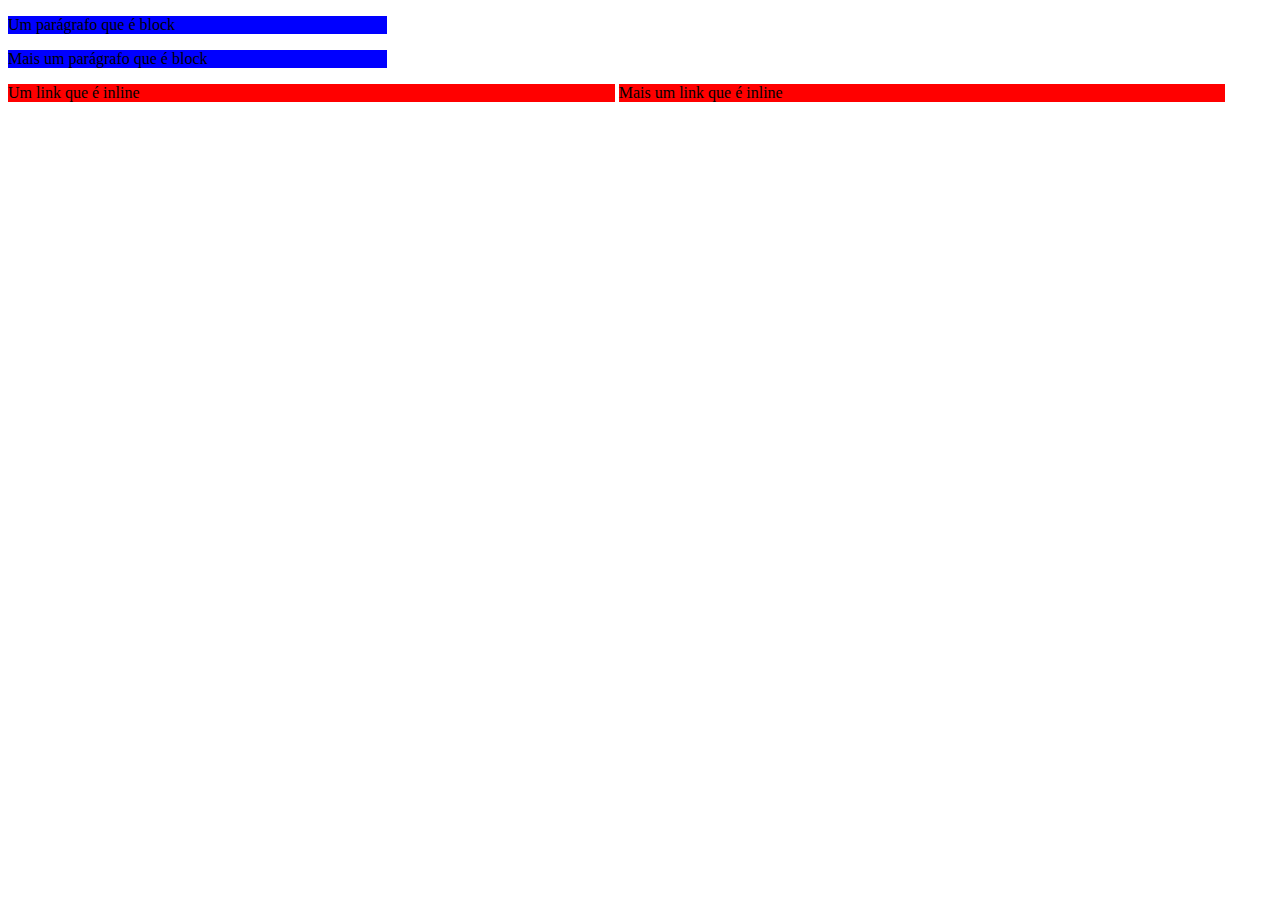
<file: display.html>
<!DOCTYPE html>
<html lang="pt-BR">

<head>
    <meta charset="utf-8">
    <title>Display</title>
    <link rel="stylesheet" href="css/display.css">
    
</head>

<body>
    <p>Um parágrafo que é block</p>
    <p>Mais um parágrafo que é block</p>
    <a>Um link que é inline</a>
    <a>Mais um link que é inline </a>
   

</body>

</html>
</file>
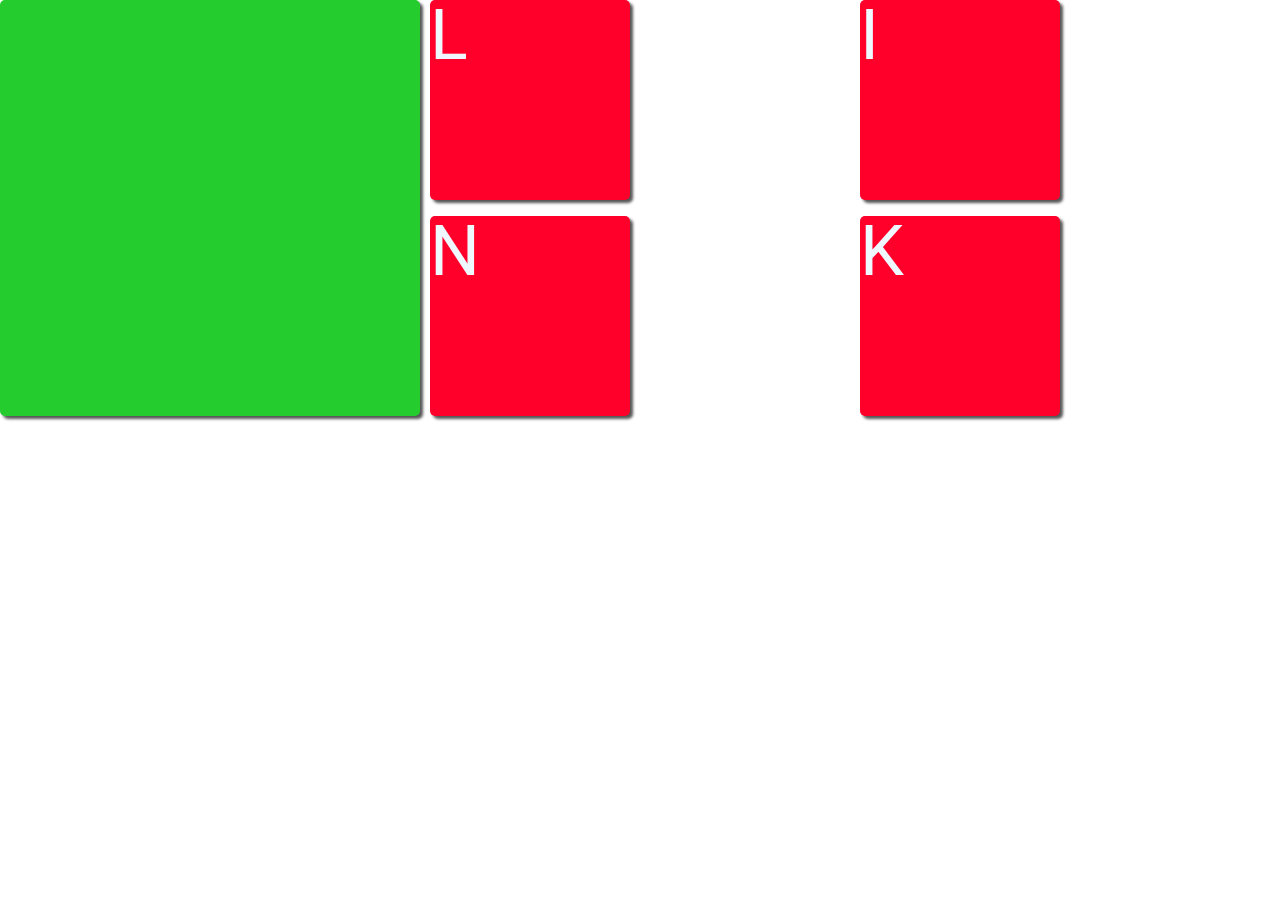
<file: flex.html>
<!DOCTYPE html>
<html lang="pt-BR">

<head>
    <meta charset='utf-8'>
    <title>Ex</title>
    <meta name='viewport' content='width=device-width'>
    <link rel="stylesheet" href="css/reset.css" media="screen">
    <link rel="stylesheet" href="css/cabecalho.css">
    <link rel="stylesheet" href="css/rodape.css">
    <link rel="stylesheet" href="css/form-newsletter.css">
    <link rel="stylesheet" href="css/grid.css">
</head>

<body>
    <main class="grid-container">
        <div class="item1 foto foto-destaque-verde"></div>
        <div class="item2 foto"><a>L</a></div>
        <div class="item3 foto"><a>I</a></div>
        <div class="item4 foto"><a>N</a></div>
        <div class="item5 foto"><a>K</a></div>
        </div>
    </main>
</body>

</html>
</file>
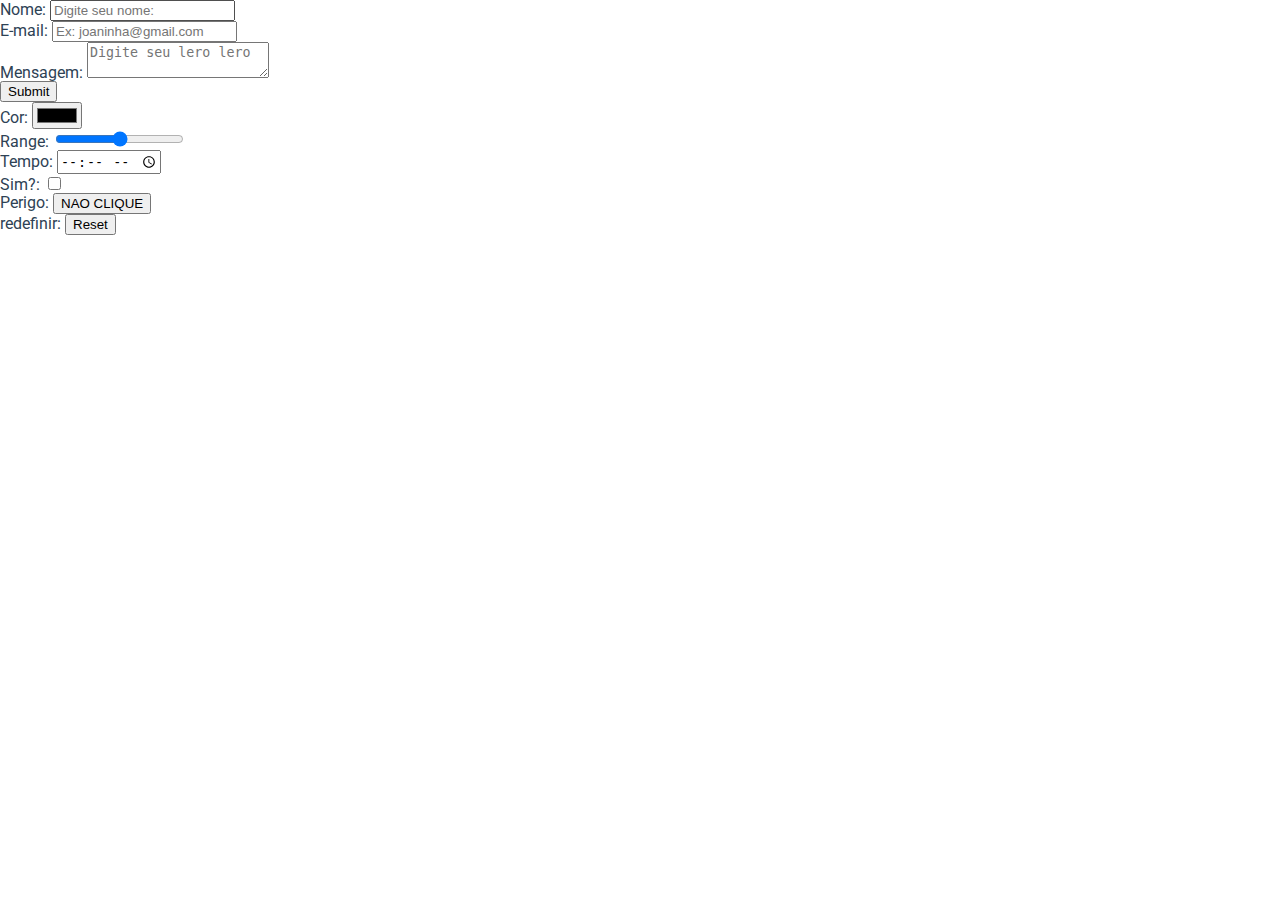
<file: formulario.html>
<!DOCTYPE html>
<html lang="pt-BR">

<head>
    <meta charset="utf-8">
    <title>Display</title>
    <meta name="viewport" content="width=device-width">
    <link rel="stylesheet" href="css/display.css">
    <link rel="stylesheet" href="css/reset.css">

</head>

<body>
    <form action="/pagina-processada-dados-do-form" method="post">
        <div>
            <label for="nome"> Nome:</label>
            <input type="text" id="nome" placeholder="Digite seu nome:" />
        </div>
        <div>
            <label for="email"> E-mail:</label>
            <input type="email" placeholder="Ex: joaninha@gmail.com" id="email" />
        </div>
        <div>
            <label for="msg"> Mensagem:</label>
            <textarea placeholder="Digite seu lero lero" id="msg"></textarea>
        </div>
        <div>
            <input type="submit" value="Submit">
        </div>
        <div>
            <label for="Birl"> Cor:</label>
            <input type="color" id="color">
        </div>
        <div>
            <label for="magen"> Range:</label>
            <input type="range" id="img">
        </div>
        <div>
            <label for="sup"> Tempo:</label>
            <input type="time" id="sup">
        </div>
        <div>
            <label for="super"> Sim?:</label>
            <input type="checkbox" id="super">
        </div>
        <div>
            <label for="super2"> Perigo: </label>
            <button type="button" onclick="alert('Hello world!')"> NAO CLIQUE</button>
        </div>

        <div>
            <label for="sup3"> redefinir: </label>
            <input type="reset" id="sup3">
        </div>
    </form>


</body>

</html>
</file>
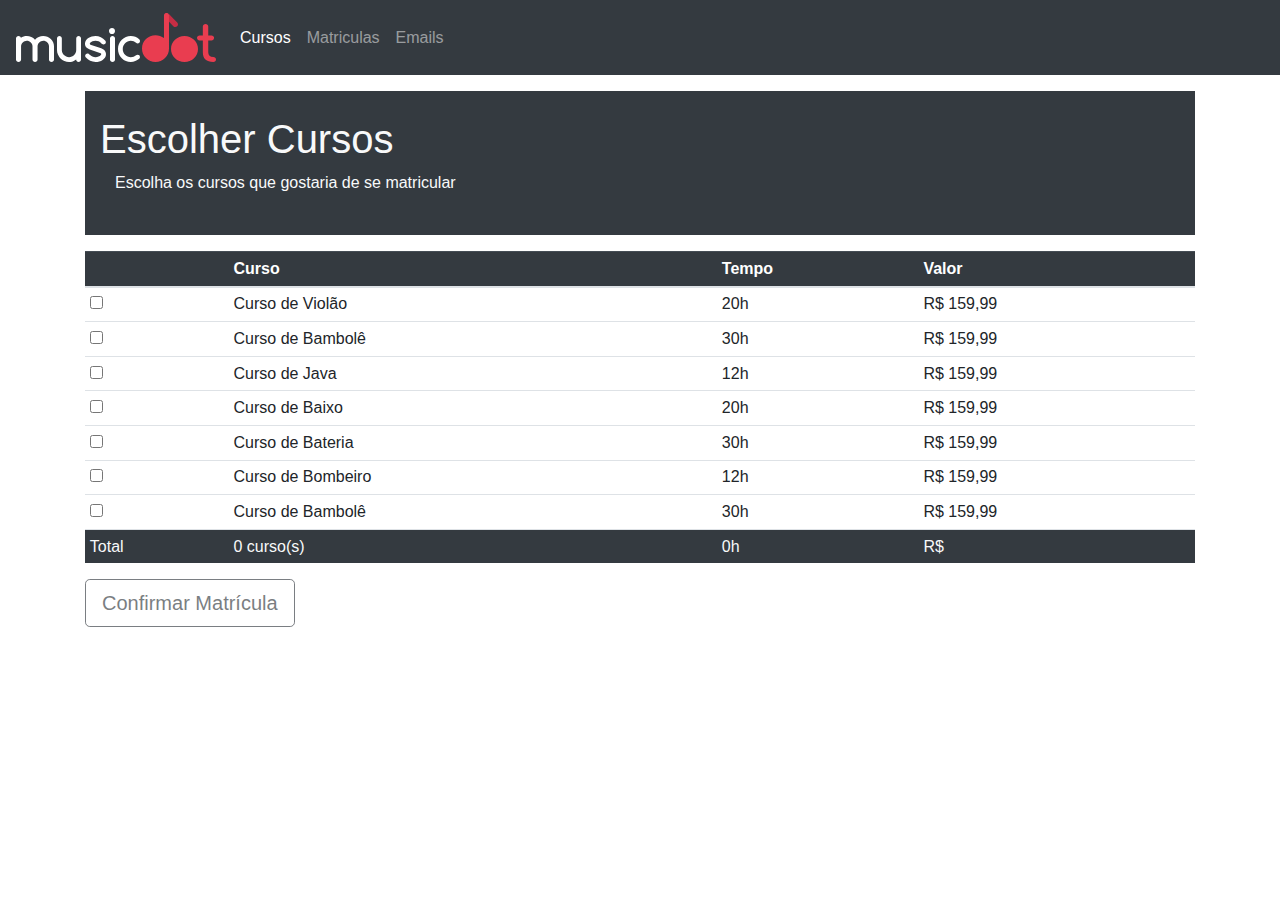
<file: matricula.html>
<!DOCTYPE html>
<html lang="en">

<head>
    <title>Matriculas</title>
    <meta charset="utf-8">
    <meta name="viewport" content="width=device-width">
    <link href="css/bootstrap.css" rel="stylesheet">
    <link href="css/matricula.css" rel="stylesheet">
    <link href="img/favicon.ico" rel="icon">
    <link href="https://cdn.jsdelivr.net/npm/bootstrap@5.2.0-beta1/dist/css/bootstrap.min.css" rel="stylesheet"
        integrity="sha384-0evHe/X+R7YkIZDRvuzKMRqM+OrBnVFBL6DOitfPri4tjfHxaWutUpFmBp4vmVor" crossorigin="anonymous">

</head>

<body>
    <header>
        <nav class="navbar navbar-expand-sm navbar-dark bg-dark">
            <a class="navbar-brand" href="index.html">
                <img src="img/musicdot-logo-light.svg" title="Logo da Musicdot"></a>
            <button class="navbar-toggler" type="button" data-toggle="collapse" data-target="#na
                vbarSupportedContent" aria-controls="navbarSupportedContent" aria-expanded="false" aria-label="Tog
                gle navigation">

                <span class="navbar-toggler-icon"></span>
            </button>
            <div class="collapse navbar-collapse" id="navbarSupportedContent">
                <ul class="navbar-nav mr-auto">
                    <li class="nav-item active">
                        <a class="nav-link" href="#">Cursos</a>
                    </li>
                    <li class="nav-item">
                        <a class="nav-link" href="#">Matriculas</a>
                    </li>
                    <li class="nav-item">
                        <a class="nav-link" href="sobre.html#contato">Emails</a>
                    </li>
                </ul>
            </div>
        </nav>
    </header>

    <main class="container mb-3">
        <div class="mt-3 bg-dark text-light rounded-4">
            <div class="container-fluid py-4">
                <h1 class="display-5 fw-bold">Escolher Cursos</h1>
                <p class="col-md-9 fs-4">Escolha os cursos que gostaria de se matricular</p>
            </div>
        </div>

        <table class="mt-3 table table-sm table-hover rounded-top table-group-divider">
            <thead class="table-dark">
                <tr>
                    <th scope="col"></th>
                    <th scope="col">Curso</th>
                    <th scope="col">Tempo</th>
                    <th scope="col">Valor</th>
                </tr>
            </thead>
            <tbody class="table-group-divider">
                <tr>
                    <td><input onclick="adicionaCurso(this)" type="checkbox" name="curso" value="20"></td>
                    <td>Curso de Violão</td>
                    <td>20h</td>
                    <td>R$ 159,99</td>
                </tr>
                <tr>
                    <td><input onclick="adicionaCurso(this)" type="checkbox" name="curso" value="30"></td>
                    <td>Curso de Bambolê</td>
                    <td>30h</td>
                    <td>R$ 159,99</td>
                </tr>
                <tr>
                    <td><input onclick="adicionaCurso(this)" type="checkbox" name="curso" value="12"></td>
                    <td>Curso de Java</td>
                    <td>12h</td>
                    <td>R$ 159,99</td>
                </tr>
                <tr>
                    <td><input onclick="adicionaCurso(this)" type="checkbox" name="curso" value="20"></td>
                    <td>Curso de Baixo</td>
                    <td>20h</td>
                    <td>R$ 159,99</td>

                </tr>
                <tr>
                    <td><input onclick="adicionaCurso(this)" type="checkbox" name="curso" value="30"></td>
                    <td>Curso de Bateria</td>
                    <td>30h</td>
                    <td>R$ 159,99</td>
                </tr>
                <tr>
                    <td><input onclick="adicionaCurso(this)" type="checkbox" name="curso" value="12"></td>
                    <td>Curso de Bombeiro</td>
                    <td>12h</td>
                    <td>R$ 159,99</td>
                </tr>
                <tr>
                    <td><input onclick="adicionaCurso(this)" type="checkbox" name="curso" value="30" preco="159.99"></td>
                    <td>Curso de Bambolê</td>
                    <td>30h</td>
                    <td> R$ 159,99</td>
            </tbody>
            <tfoot class="table-group-divider-light">
                <tr class="bg-dark text-light">
                    <td>Total</td>
                    <td class="js-total-de-cursos">0 curso(s)</td>
                    <td class="js-total-de-horas">0h</td>
                    <td class="js-total-de-valor">R$</td>
                </tr>
            </tfoot>
        </table>
        <button type="button" class="js-botao-matricula btn btn-outline-dark btn-lg mb-4 disabled">
            Confirmar Matrícula
        </button>
    </main>

    <footer>

    </footer>
    <script src="js/matricula.js"></script>
    <script src="https://cdn.jsdelivr.net/npm/bootstrap@5.2.0-beta1/dist/js/bootstrap.bundle.min.js"
        integrity="sha384-pprn3073KE6tl6bjs2QrFaJGz5/SUsLqktiwsUTF55Jfv3qYSDhgCecCxMW52nD2"
        crossorigin="anonymous"></script>

</body>

</html>
</file>
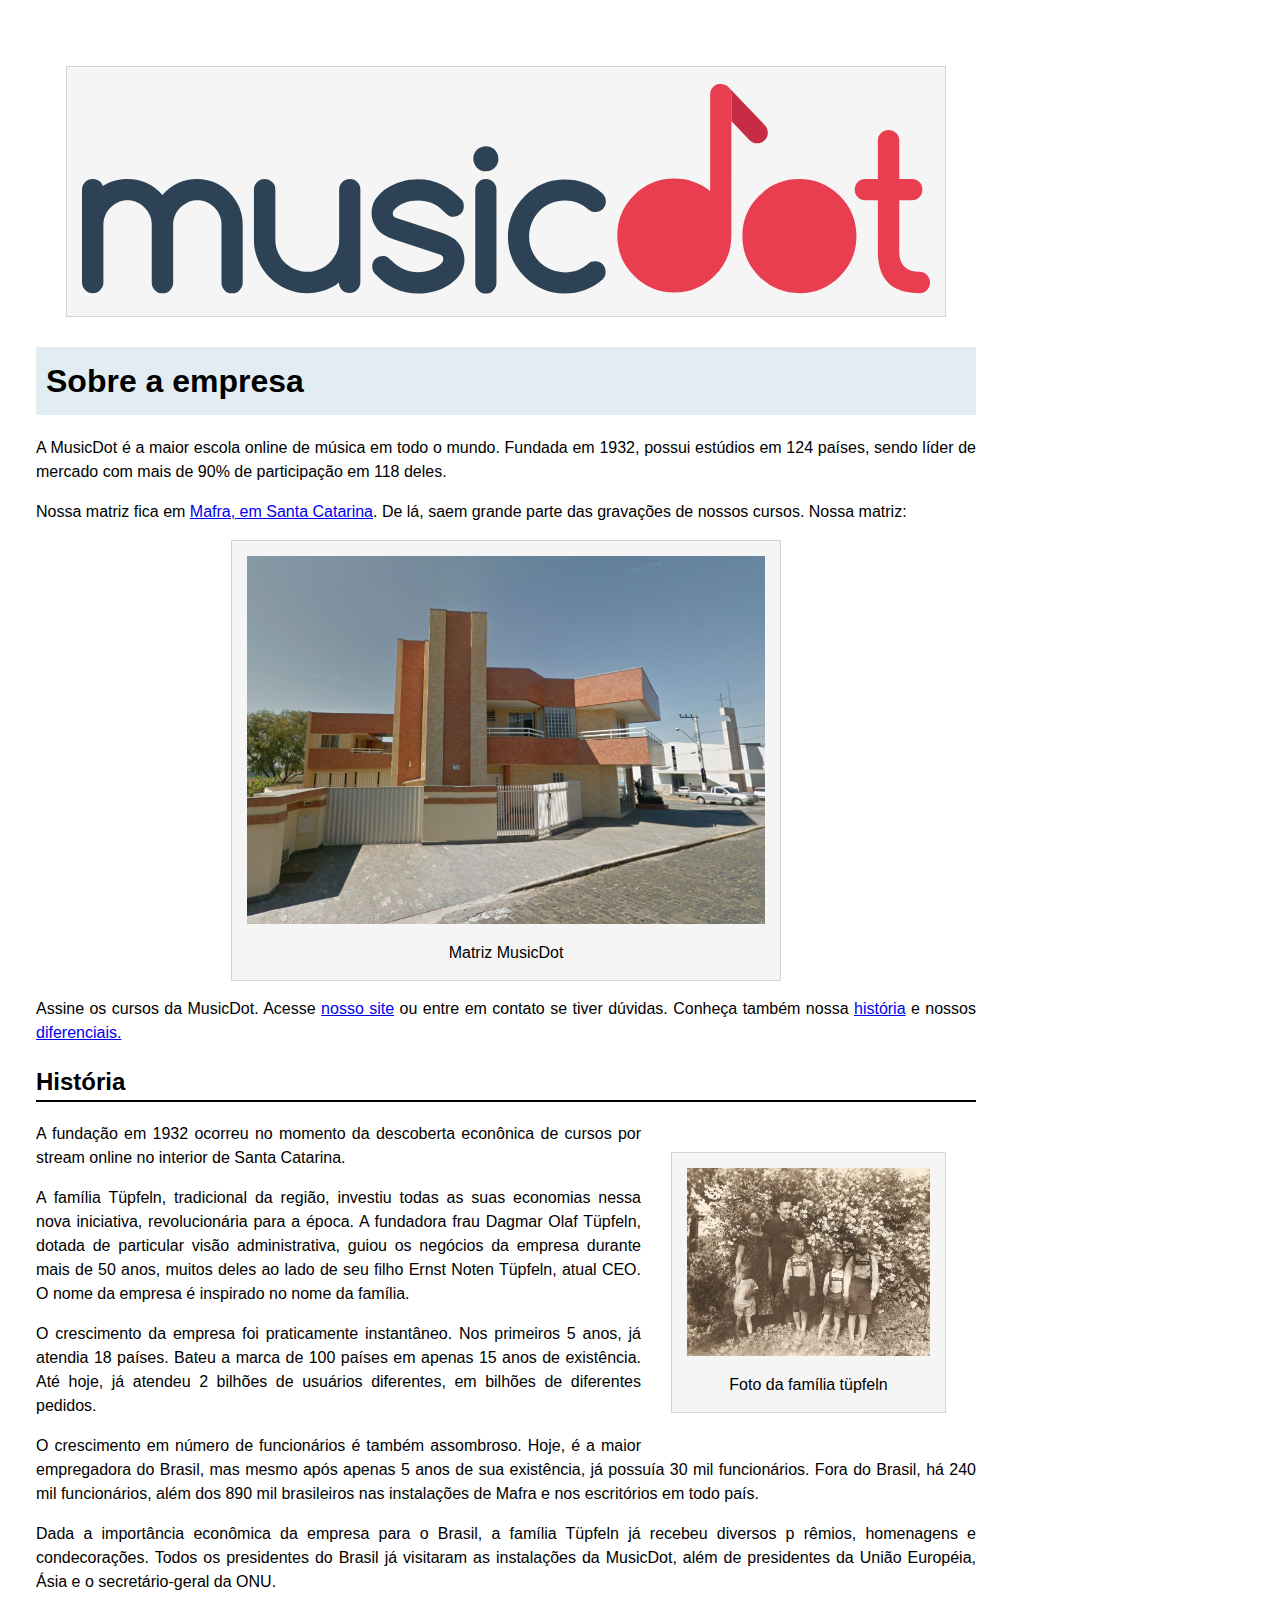
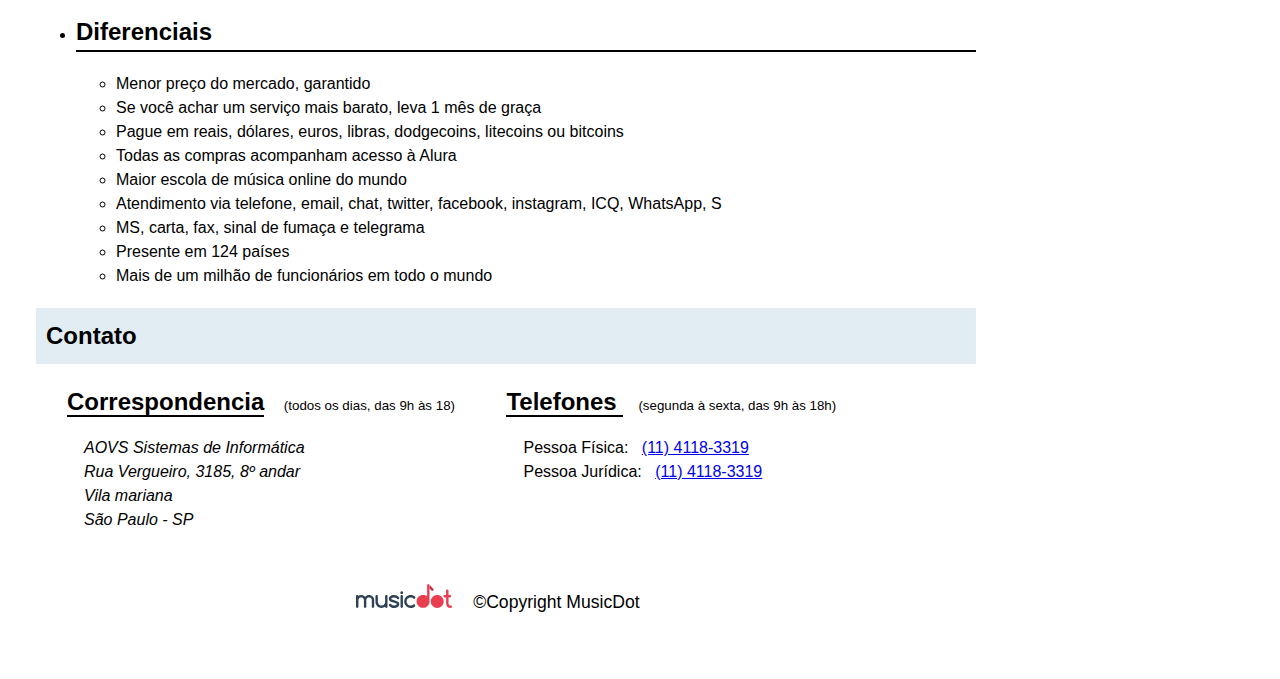
<file: sobre.html>
<!DOCTYPE html>
<html lang="pt-BR">

<head>
    <meta charset="utf-8">
    <title>MusicDot | Sobre a empresa</title>
    <link rel="icon" type="image/x-icon" href="img/favicon.ico">
    <link rel="stylesheet" href="css/sobre.css" media="screen">
    <meta name="Viewport" content="width=device-width">

</head>

<body>
    <figure>
        <img src=img/logo.svg title="MusicDot" />
    </figure>

    <h1 class="titulo">
        Sobre a empresa
    </h1>


    <p>A MusicDot é a maior escola online de música em todo o mundo. Fundada em 1932, possui estúdios em 124 países,
        sendo
        líder de mercado com mais de 90% de participação em 118 deles.</p>

    <p>Nossa matriz fica em <a target="_blank"
            href="https://www.google.com/maps/place/Hotel+Confort+Mafra/@-26.1282457,-49.8140271,15.62z/data=!4m16!1m7!3m6!1s0x94dd932b1ca27d09:0x298b4b995bf37198!2sMafra,+SC,+89300-000!3b1!8m2!3d-26.1155584!4d-49.8104671!3m7!1s0x94dd93f2e1d8aa47:0x7bd8e02104ab49c6!5m2!4m1!1i2!8m2!3d-26.1263752!4d-49.8064622">Mafra,
            em Santa Catarina</a>. De lá, saem grande parte das gravações de nossos cursos. Nossa matriz:
    </p>

    <figure class="matriz-musicdot">
        <img src=img/matriz-musicdot.png title="Matriz da MusicDot" />
        <figcaption> Matriz MusicDot </figcaption>
    </figure>
    <p>Assine os cursos da MusicDot. Acesse <a href="index.html"> nosso site</a> ou entre em contato se tiver dúvidas.
        Conheça também nossa
        <a href="#historia">história</a> e nossos <a href="#diferencial"> diferenciais.</a>
    </p>



    <h2 id="historia" class="subtitulo"> História </h2>

    <figure class="familia-tupfeln">
        <img src=img/familia-tupfeln.jpg title="Foto da família Tüpfeln" />
        <figcaption> Foto da família tüpfeln </figcaption>
    </figure>

    <p>A fundação em 1932 ocorreu no momento da descoberta econônica de cursos por stream online no interior de Santa
        Catarina.</p>
    <p>A família Tüpfeln, tradicional da região, investiu todas as suas economias nessa nova iniciativa, revolucionária
        para a época. A fundadora frau Dagmar Olaf Tüpfeln, dotada de particular visão administrativa, guiou os negócios
        da empresa durante mais de 50 anos, muitos deles ao lado de seu filho Ernst Noten Tüpfeln, atual CEO. O nome da
        empresa é inspirado no nome da família.</p>

    <p>O crescimento da empresa foi praticamente instantâneo. Nos primeiros 5 anos, já atendia 18 países. Bateu a marca
        de 100 países em apenas 15 anos de existência. Até hoje, já atendeu 2 bilhões de usuários diferentes, em bilhões
        de diferentes pedidos.</p>

    <p>O crescimento em número de funcionários é também assombroso. Hoje, é a maior empregadora do Brasil, mas mesmo
        após apenas 5 anos de sua existência, já possuía 30 mil funcionários. Fora do Brasil, há 240 mil funcionários,
        além dos 890 mil brasileiros nas instalações de Mafra e nos escritórios em todo país.</p>

    <p>Dada a importância econômica da empresa para o Brasil, a família Tüpfeln já recebeu diversos p rêmios, homenagens
        e condecorações. Todos os presidentes do Brasil já visitaram as instalações da MusicDot, além de presidentes da
        União Européia, Ásia e o secretário-geral da ONU.</p>

    <ul id="diferencial">
        <li>
            <h2 class="subtitulo">Diferenciais</h2>
        </li>
        <ul>
            <li>Menor preço do mercado, garantido</li>
            <li>Se você achar um serviço mais barato, leva 1 mês de graça</li>
            <li>Pague em reais, dólares, euros, libras, dodgecoins, litecoins ou bitcoins</li>
            <li>Todas as compras acompanham acesso à Alura</li>
            <li>Maior escola de música online do mundo</li>
            <li>Atendimento via telefone, email, chat, twitter, facebook, instagram, ICQ, WhatsApp, S</li>
            <li>MS, carta, fax, sinal de fumaça e telegrama</li>
            <li>Presente em 124 países</li>
            <li> Mais de um milhão de funcionários em todo o mundo</li>
        </ul>

    </ul>

    <h2 id="contato" class="titulo">Contato</h2>

    <div class="contato__secao">
        <h3 class="contato__subtitulo">Correspondencia</h3>
        <small> (todos os dias, das 9h às 18)</small>

        <address class="contato__info">
            AOVS Sistemas de Informática
            <br>
            Rua Vergueiro, 3185, 8º andar
            <br>
            Vila mariana
            <br>
            São Paulo - SP
        </address>
    </div>
    <div class="contato__secao contato__secao--telefone">
        <h3 class="contato__subtitulo"> Telefones </h3>
        <small> (segunda à sexta, das 9h às 18h) </small>

        <dl class="contato__info">
            <dt class="contato__info--titulo">Pessoa Física: </dt>
            <dd class="contato__info--descricao"> <a title="Clique para realizar uma chamada"
                    href="Tel://114118-3319">(11) 4118-3319</a> </dd>
            <dt class="contato__info--titulo"> <br>Pessoa Jurídica: </dt>
            <dd class="contato__info--descricao"> <a title="Clique para realizar uma chamada"
                    href="tel://114118-2172">(11) 4118-3319 </a> </dd>
        </dl>
    </div>
    <footer class="rodape">
        <img src="img/logo.svg" title="Logo da musicdot" class="rodape__logo">
        <p class="rodape__copyright"> &copy;Copyright MusicDot</p>
    </footer>
</body>

</html>
</file>
<file: css/display.css>
p {
    background-color: blue;
    width: 30%;
}

a {
    background-color: red;
    width: 48%;
    display: inline-block;
}
</file>
<file: css/cabecalho.css>
.cabecalho {
    text-align: center;
    font-size: 0.7rem;
    font-weight: bold;
    text-transform: uppercase;
    letter-spacing: 0.3em;
    background-color: #2d5377;
    color: #fff;
}

.cabecalho__logo {
    padding: 1.6em 0;
    width: 14.5em;
}

.cabecalho__menu {
    background-color: #272B3A87;
    display: flex;
    flex-wrap: wrap;
    justify-content: space-around;
    padding: 10px;

}

.cabecalho__item-menu {
    display: inline-block;
}

.cabecalho__item-menu a {
    display: inline-block;
    padding: 1.86em 1.42em;
}

@media (min-width: 640px) {
    .cabecalho {
        display: flex;
        padding: 0 5%;
        justify-content: space-evenly;
        align-items: center;
    }

    .cabecalho__menu {
        background-color: inherit;
    }

    .cabecalho__logo {
        padding: 3em 0;
    }
}

@media (min-width: 770px) {
    .cabecalho__item-menu--matricular {
        margin-left: 1.42em;
        border-radius: 7px;
        background-color: #e93d50;
    }

    .cabecalho__item-menu--matricular a {
        padding: 1.8em 3.5em;
    }
}

@media (min-width: 1066px) {
    .cabecalho {
        padding: 0 calc((100% - 960px) / 2);
    }
}
</file>
<file: css/rodape.css>
.rodape {
    font-size: 0.7rem;
    padding: 2em 5%;
    text-align: center;
}

.rodape__logo {
    width: 11em;
    margin-bottom: 1em;
}

.rodape__subtitulo {
    font-size: 1.45em;
    margin-bottom: 1em;
    font-weight: bold;
    text-transform: uppercase;
    padding-top: 1em;
}

.rodape_item-lista {
    font-weight: 500;
    margin: 0 .625em 0;
}

.rodape__midia-social {
    display: flex;
    justify-content: center;
    margin-top: 1em;
}


.rodape__midia-social img {
    width: 100%;
}

.rodape__infos-empresa {
    line-height: 1.5;
}

@media (max-width: 640px) {
    .rodape__secao+.rodape__secao {
        margin: 2em;
    }
}

@media (min-width: 640px) and (max-width: 1200px) {
    .rodape {
        display: flex;
        flex-wrap: wrap;
        justify-content: space-between;
        font-size: 1rem;
    }

    .rodape__secao--sobre,
    .rodape__secao--cursos,
    .rodape__secao--links,
    .rodape__secao--newsletter {
        width: 45%;

    }

    .rodape__secao--cursos {
        order: 1;
        margin: 0;
    }

    .rodape__secao--links {
        order: 2;
        margin: 0;
    }

    .rodape__secao--sobre {
        order: 3;
        margin-top: 2em;
    }

    .rodape__secao--newsletter {
        order: 4;
        margin-top: 2em;
    }
}

@media (min-width: 1200px) {
    .rodape {
        display: flex;
        justify-content: space-between;
        font-size: 0.85rem;
        text-align: left;
    }

    .rodape__subtitulo {
        font-size: 1em;
    }

    .rodape__secao {
        margin-top: 0;
    }

    .rodape__secao {
        margin-left: 2em;
    }
}
</file>
<file: css/form-newsletter.css>
.form-newsletter {
    margin: 0 0 12 0px;
    display: flex;
    width: 100%;
    overflow: hidden;
    box-sizing: border-box;
    border-radius: 7px;
    border: 2px solid #e93d50;
    background-color: #e93d50;
}

.form-newsletter__label {
    position: absolute;
    left: -10000;
    width: 1px;
    height: 1px;
    overflow: hidden;

}

.form-newsletter__campo {
    padding: .6rem .4rem;
    flex-grow: 1;
    border: none;

}

.form-newsletter__botao {
    flex-grow: 1;
    border: none;
    text-transform: uppercase;
    font-weight: 600;
    background-color: #e93d50;
    color: #fff;

}
</file>
<file: css/grid.css>
.grid-container {
    display: grid;
    grid-template-columns: 1fr 1fr 1fr;
    grid-template-rows: 1fr 1fr;
    grid-template-areas:
        'item1 item2 item3'
        'item1 item4 item5';
    column-gap: 10px;
    flex-wrap: wrap;
    justify-content: space-between;
}

.foto {
    width: 200px;
    height: 200px;
    border-radius: 5px;
    box-shadow: 3px 3px 3px #000000aa;
    background-color: #ff002b;
    margin-bottom: 1rem;
}

.foto-destaque-verde {
    background-color: #24cc2d;
    height: calc(400px + 1em);
    width: 100%;
    grid-row-start: 1;
    grid-row-end: 3;
}

a {
    font-size: 70px;
    color: aliceblue;

}
</file>
<file: css/matricula.css>

</file>
<file: css/sobre.css>
html {
    font-size: 16px;
    width: auto;
    line-height: 1.5;
}

.titulo {
    background-color: #e1edf2;
    padding: 10px;
}

.subtitulo {
    border-bottom: 2px solid black;
}

h3 {
    border-bottom: 2px solid black;
    text-align: left;
    font-size: 24px;
}

body {
    font-family: Helvetica;
    width: 90%;
    max-width: 940px;
    padding: 1.75rem;

}

figure {
    box-sizing: border-box;
    text-align: center;
    max-width: 100%;
    margin: 30px;
    padding: 15px;
    background-color: whitesmoke;
    border: 1px solid lightgray;
}

figcaption {
    margin-top: 10px;
}

figure img {
    width: 100%;
}

.matriz-musicdot {
    text-align: center;
    width: 550px;
    margin: auto;
}

.familia-tupfeln {
    width: 275px;
    float: right;
}

p {
    text-align: justify;
}


ul {}

.contato__secao {
    display: inline-block;
    vertical-align: top;
    margin-left: 16px;
}

.contato__secao--telefone {
    display: inline-block;
    margin-left: 32px;

}

.contato__subtitulo {
    display: inline;
    margin: 15px;
}

.contato__info {
    margin: 16px 0 24px;
    padding-left: 32px;

}

.contato__info--titulo,
.contato__info--descricao {
    display: inline;
}

dd {
    margin-left: 9px;
}


.rodape,
.rodape__logo,
.rodape__copyright {
    text-align: center;
}

.rodape {
    padding: 1.75rem 0;
    font-size: 1.10rem;
}

.rodape__logo {
    width: 6rem;
}

.rodape__copyright {
    display: inline;
    margin: 1rem;
    font-size: 1.1rem;
}

@media (max-width: 850px) {
    .contato__secao {
        display: block;
        margin-left: 1em;
    }
}

@media (max-width: 622px) {
    .familia-tupfeln {
        float: none;
        margin: auto;
        text-align: center;

    }
}

@media (max-width: 446px) {
    .contato__subtitulo {
        display: block;
        margin-bottom: 0;
    }

    .contato__info {
        padding-left: 5px;
        font-size: 0.92em;
        border-left: 1px solid lightgray;
    }

    .rodape {
        font-size: 0.92em;
    }

    @media (max-width: 342px) {
        .contato__info--descricao {
            display: block;
            margin-left: .90em;
        }
    }
}
</file>
